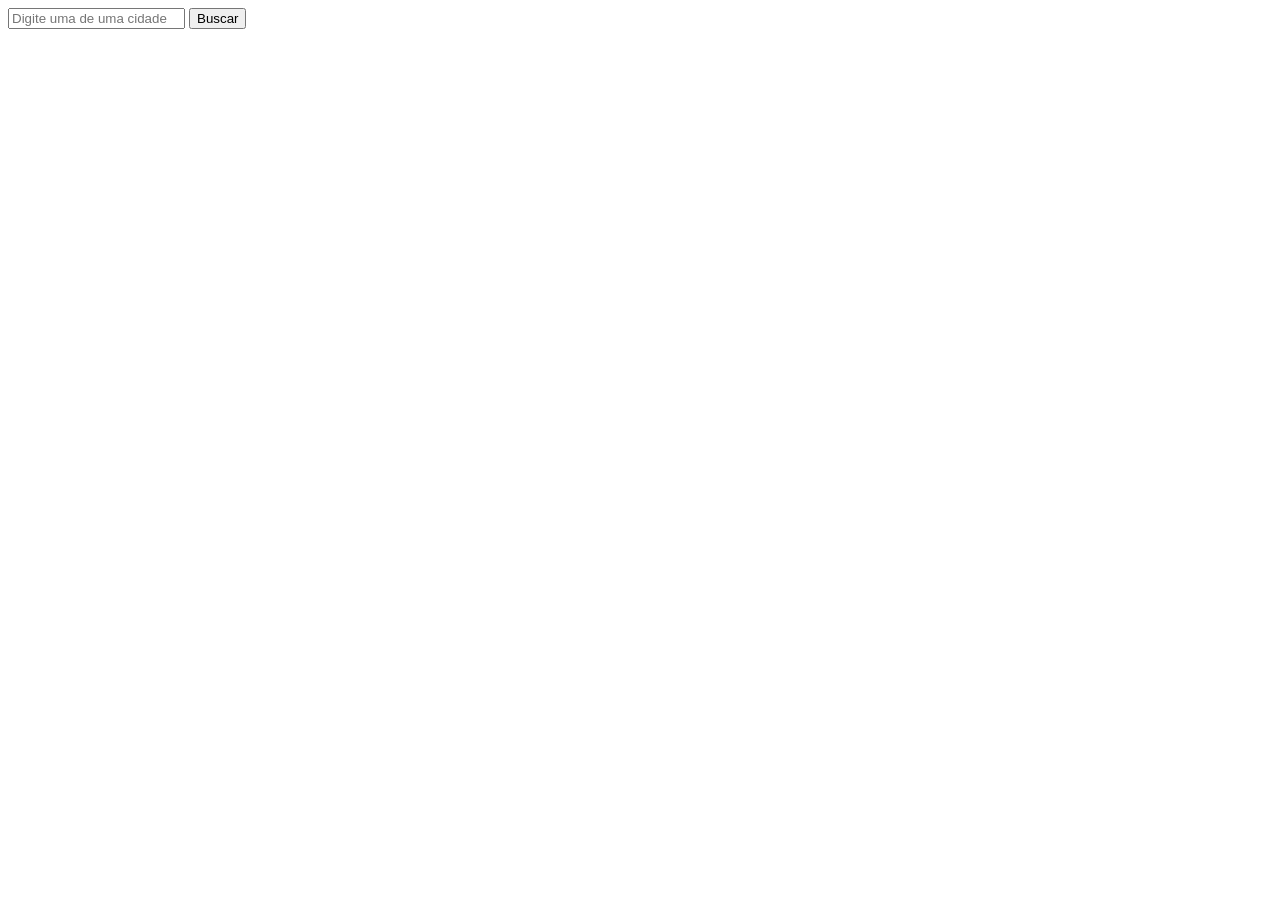
<file: APICep/index.html>
<!DOCTYPE html>
<html lang="pt-br">
<head>
    <meta charset="UTF-8">
    <meta name="viewport" content="width=device-width, initial-scale=1.0">
    <title>APIs de cep</title>
</head>
<body>
    <input id="cep" placeholder="Digite uma de uma cidade">
    <button onclick="buscarCep()">Buscar</button>
    <p id="resultado"></p>

    <script>
        function buscarCep() {
        const cep = document.getElementById('cep').value;
        fetch(`https://viacep.com.br/ws/${cep}/json/`)
        .then(r => r.json())
        .then(d => {
        document.getElementById('resultado').innerText =
        `O cep é de ${d.localidade}.`;
        });
    }
    
    </script>

</body>
</html>
</file>
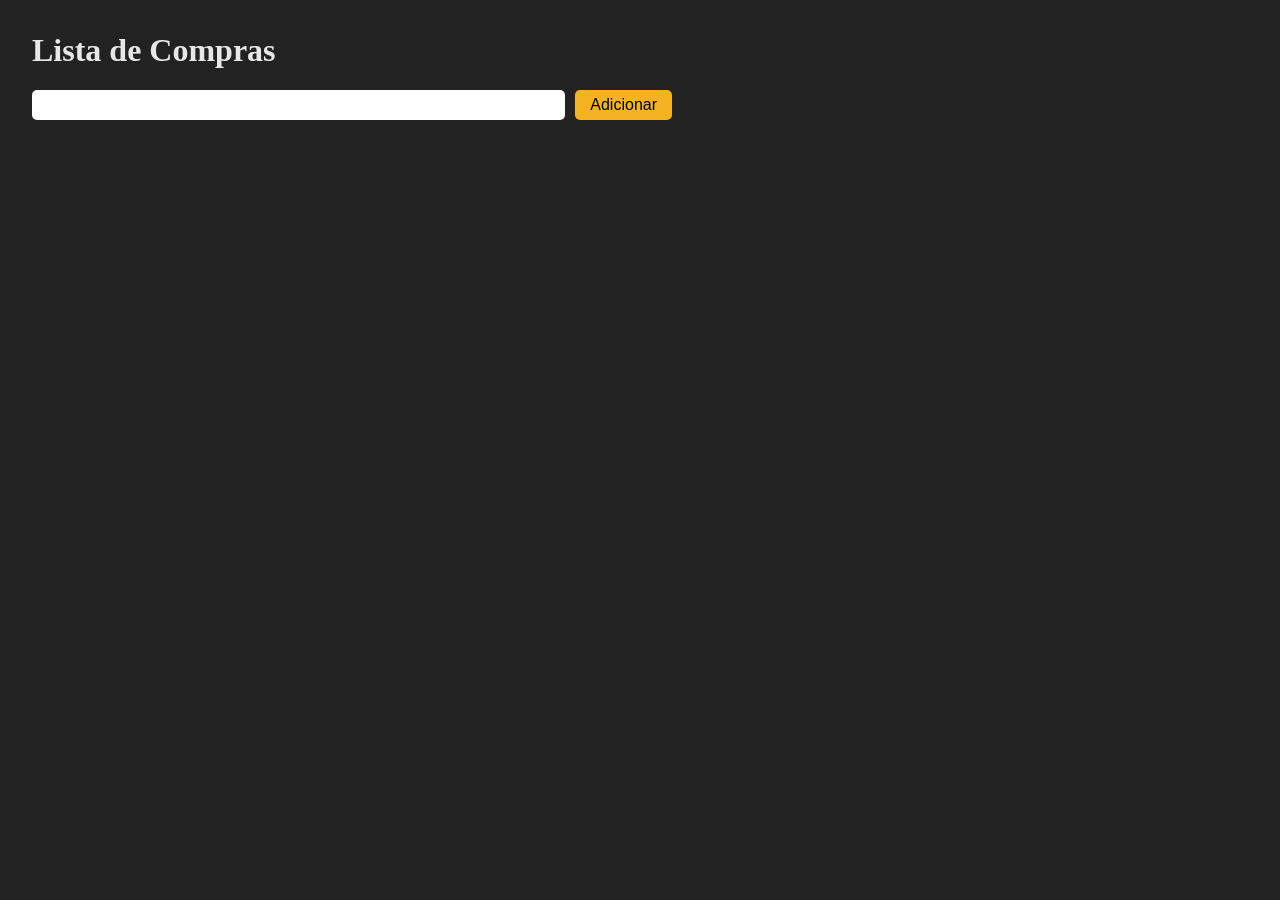
<file: Manipulação de Classes/index.html>
<!DOCTYPE html>
<html lang="pt-br">
<head>
    <meta charset="UTF-8">
    <meta name="viewport" content="width=device-width, initial-scale=1.0">
    <title>Manipulacao de classes</title>
    <link rel="stylesheet" href="./codigo.js">
    <style>
        body {
    background-color: #222222;
    color: #e7e7e7;
    margin: 2rem;
    width: 50%;
    }
    body > div {
    display: flex;
    }
    input#input {
    font-size: 1rem;
    height: 28px;
    border-radius: 5px;
    border: none;
    flex: 1;
    }
    button#add {
    font-size: 1rem;
    border: none;
    background-color: rgb(245, 179, 36);
    height: 30px;
    padding: 0 15px;
    border-radius: 5px;
    margin-left: 10px;
    cursor: pointer;
    }
    ul#lista {
    list-style: none;
    padding: 2rem 0;
    }
    li {
    padding: 0 0 1rem;
display: flex;
gap: 5px;
align-items: center;
}
input[type="checkbox"] {
height: 1.2rem;
width: 1.2rem;
}
#lista > li > span {
font-size: 1.2rem;
font-weight: 500;
flex: 1;
}
#lista > li > .checked {
text-decoration: line-through;
opacity: 0.6;

}
#lista > li > button {
font-size: 0.85rem;
border: none;
background-color: red;
color: white;
padding: 4px 10px 5px;
border-radius: 5px;
margin-left: 10px;
cursor: pointer;
}
        
    </style>
</head>
<body>
    <body>
        <h1>Lista de Compras</h1>
        <div>
        <input id="input" />
        <button id="add">Adicionar</button>
        </div>
        <ul id="lista"></ul>
        <script src="./codigo.js">
            
        </script>
</body>
</html>
</file>
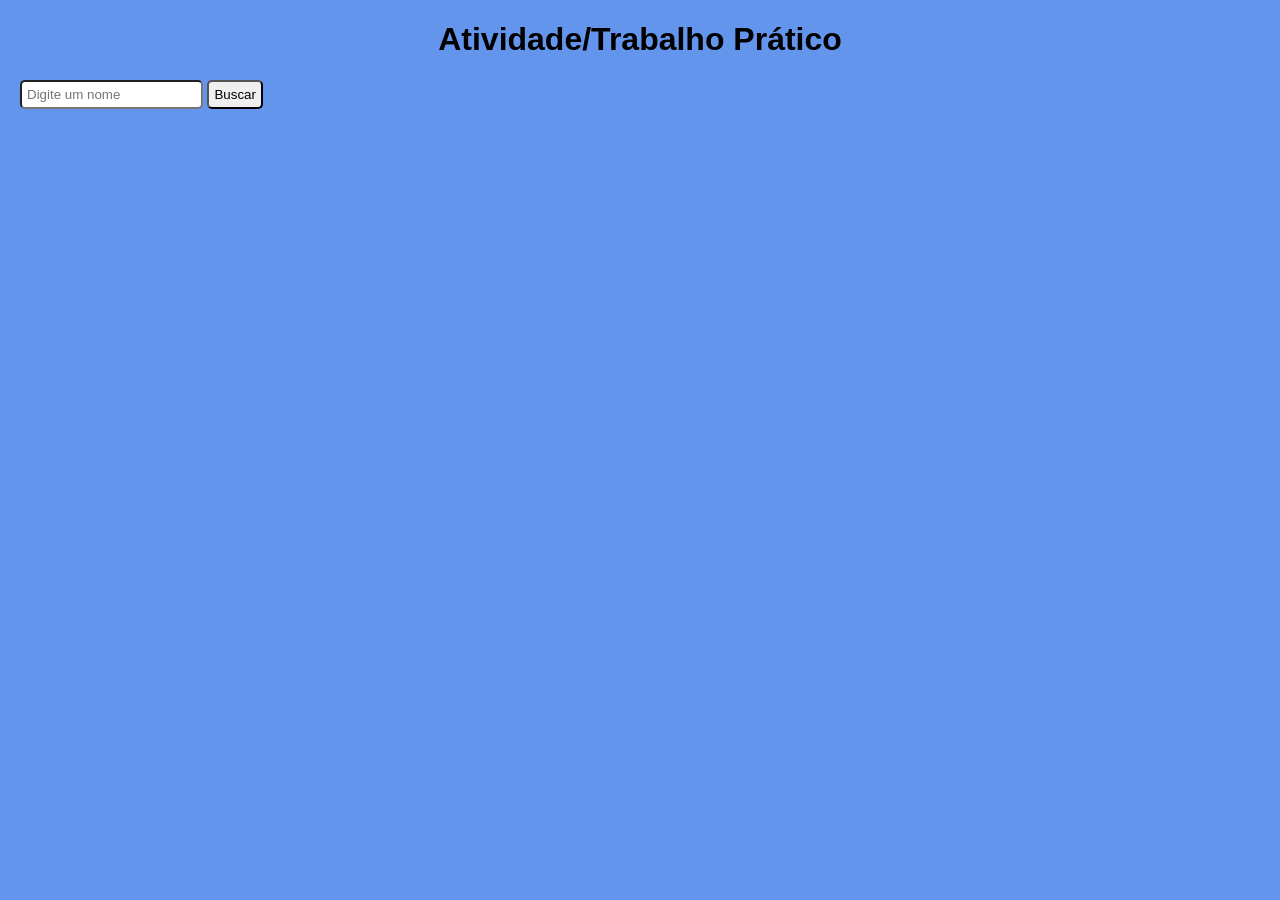
<file: TrabalhoPraticoAPis/index.html>
<!DOCTYPE html>
<html lang="pt-BR">
<head>
    <meta charset="UTF-8">
    <meta name="viewport" content="width=device-width, initial-scale=1.0">
    <title>Explorando APIs Públicas</title>
    <style>
        body {
        font-family: Arial, sans-serif;
        margin: 20px;
        background-color: cornflowerblue;
        }

        #results {
        margin-top: 20px;
        }

        table {
        width: 100%;
        border-collapse: collapse;
        color: rgb(0, 0, 0);
        background-color: aliceblue;
        }

        table, th, td {
        border: 1px solid rgb(0, 0, 0);
        }

        th, td {
        padding: 10px;
        text-align: left;
        }
        input{
            padding: 5px;
            border-radius: 5px;
        
        }
        button{
            padding: 5px;
            border-radius: 5px;
        }
        button:hover{
            background-color: rgb(0, 255, 42);
        }
        h1{
            text-align: center;
            font-family: Verdana, Geneva, Tahoma, sans-serif;
        }
    </style>
</head>
<body>
    <h1>Atividade/Trabalho Prático</h1>
    <div>
        <input type="text" id="nome" placeholder="Digite um nome">
        <button id="botao">Buscar</button>
    </div>
    <div id="results"></div>
    <script>
        document.getElementById('botao').addEventListener('click', async () => {
        const name = document.getElementById('nome').value;
        const tabela = document.getElementById('results');
        tabela.innerHTML = ''; 

    try {
        
        const usuario = await fetch(`https://api.agify.io?name=${name}`);
        const ver = await usuario.json();

        const genero = await fetch(`https://api.genderize.io?name=${name}`);
        const visualizar = await genero.json();

        tabela.innerHTML = `
            <table>
                <tr>
                    <th>Nome</th>
                    <th>Idade Estimada</th>
                    <th>Gênero Estimado</th>
                </tr>
                <tr>
                    <td>${name}</td>
                    <td>${ver.age}</td>
                    <td>${visualizar.gender}</td>
                </tr>
            </table>
        `;
    } catch (error) {
        tabela.innerHTML = `<p>Erro ao buscar dados. Tente novamente.</p>`;
        console.error('Erro:', error);
    }
});

    </script>
</body>
</html>
</file>
